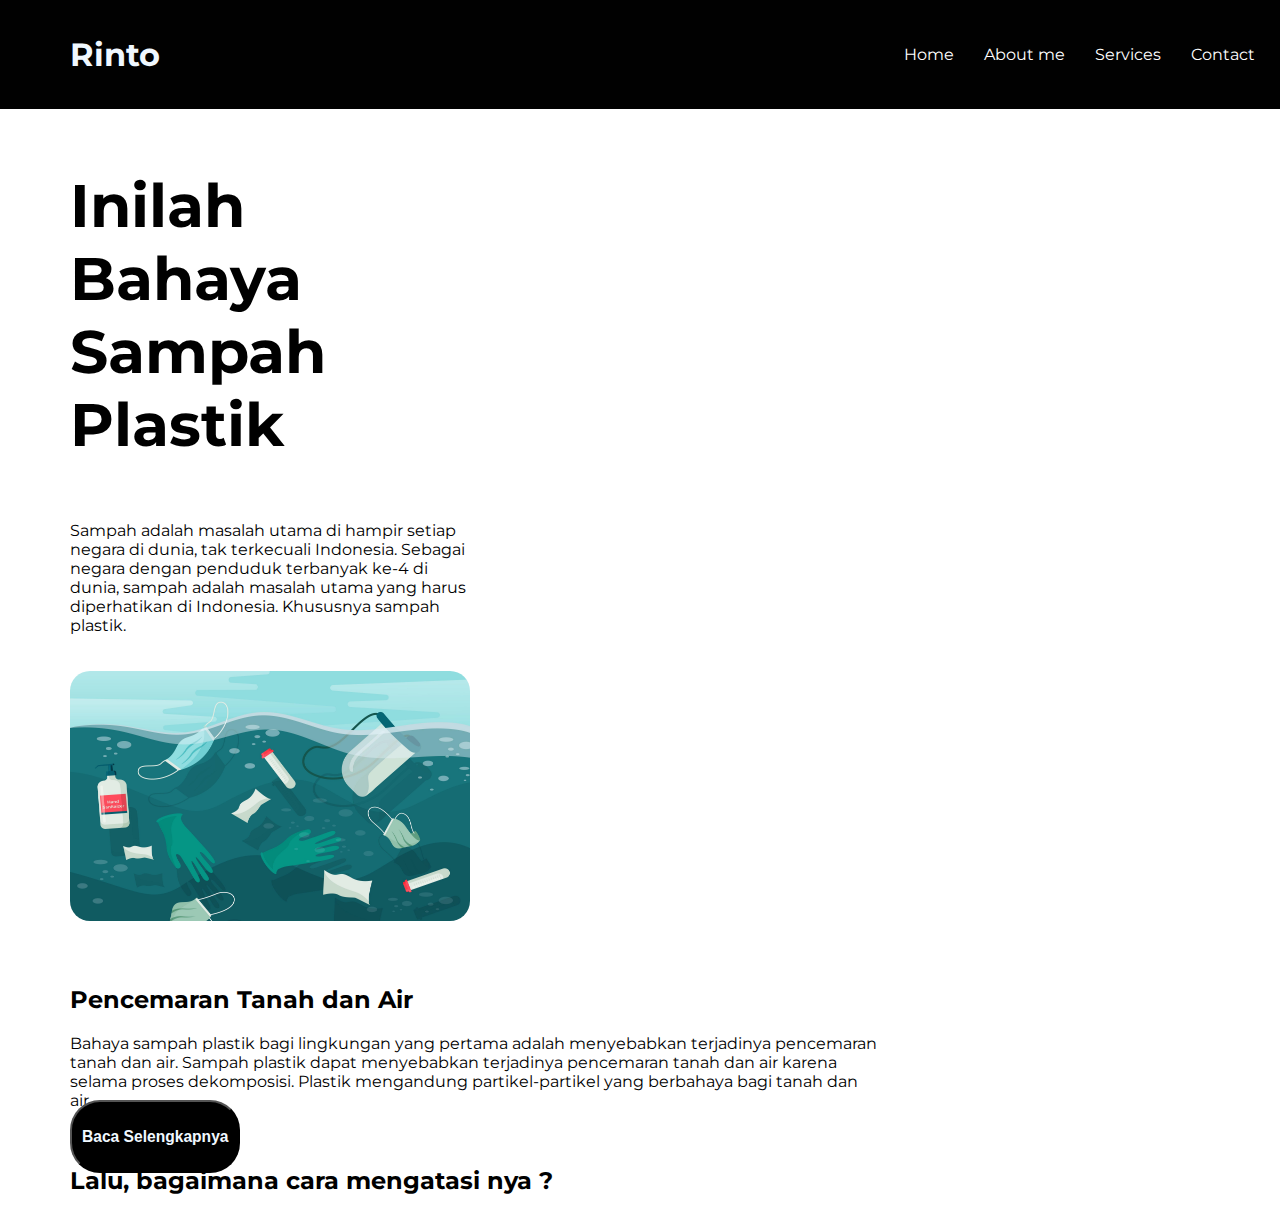
<file: index.html>
<!DOCTYPE html>
<html lang="en">
<head>
    <meta charset="UTF-8">
    <meta name="viewport" content="width=device-width, initial-scale=1.0">
    <link rel="stylesheet" href="style.css">
    <title>Landing Page</title>
</head>
<body>

    <header>
        <div class="logo">
            <h1>Rinto</h1>
        </div>
        <nav class="navbar">
            <a href="#home">Home</a>
            <a href="Test.html">About me</a>
            <a href="#services">Services</a>
            <a href="#contact">Contact</a>
        </nav>
    </header>

   <div class="judul">
         <h1>Inilah Bahaya Sampah Plastik</h1>
          <p>Sampah adalah masalah utama di hampir setiap negara di dunia, tak terkecuali Indonesia. Sebagai negara dengan penduduk terbanyak ke-4 di dunia, sampah adalah masalah utama yang harus diperhatikan di Indonesia. Khususnya sampah plastik.
    </div>


    
    <div class="gambar">
        <img src="4575614.jpg" width="400px" height="250px">
    </div>          
        

   
    
    <div class="BahayaP">
        <h2>
            Pencemaran Tanah dan Air
        </h2>
        <p>
            Bahaya sampah plastik bagi lingkungan yang pertama adalah menyebabkan terjadinya pencemaran tanah dan air. Sampah plastik dapat menyebabkan terjadinya pencemaran tanah dan air karena selama proses dekomposisi. Plastik mengandung partikel-partikel yang berbahaya bagi tanah dan air.



        </p>

    </div>
    <div class="cara">
        <h2>
            Lalu, bagaimana cara mengatasi nya ? 
        </h2>
        <a href="penanggulangan.html"> <button type="button" class="button"><h3>Baca Selengkapnya</h3></button>
        </a>       
    </div>

    
    
</body>
</html>
</file>
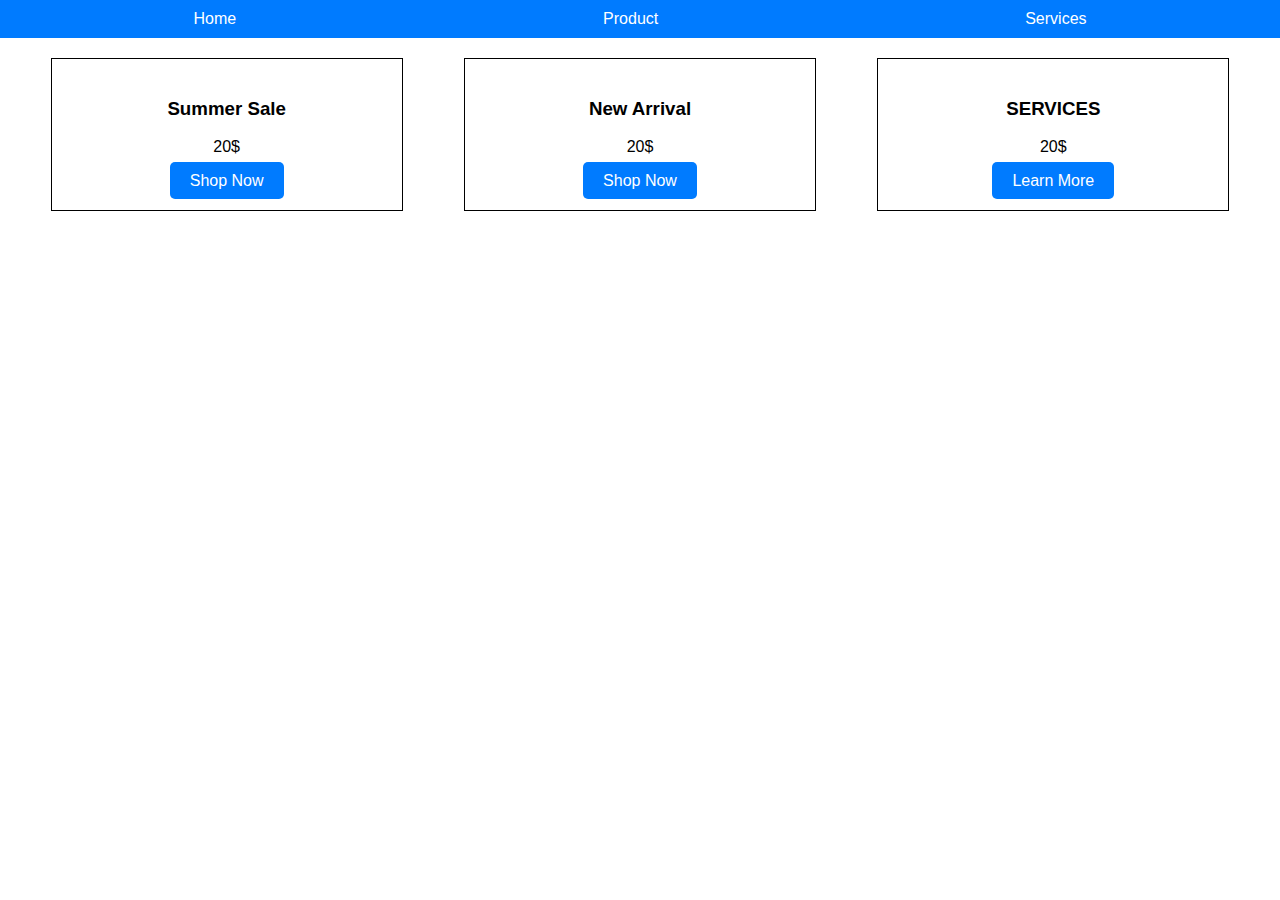
<file: blek.html>
<!DOCTYPE html>
<html lang="en">
<head>
    <meta charset="UTF-8">
    <meta name="viewport" content="width=device-width, initial-scale=1.0">
    <title>Document</title>
    <link rel="stylesheet" href="blek.css">
    <style> body { font-family: Arial, sans-serif; margin: 0; padding: 0; }</style>
</head>
<body>
    <div class="nav">
        <a href="#">Home</a>
        <a href="#">Product</a>
        <a href="#">Services</a>
    </div>
    
    <div class="content">
        <div class="box">
            <h3>Summer Sale</h3>
            <p>20$</p>
            <a href="#" class="button">Shop Now</a>
        </div>
    
        <div class="box">
            <h3>New Arrival</h3>
            <p>20$</p>
            <a href="#" class="button">Shop Now</a>
        </div>
    
        <div class="box">
            <h3>SERVICES</h3>
            <p>20$</p>
            <a href="#" class="button">Learn More</a>
        </div>
    </div>
</body>
</html>
</file>
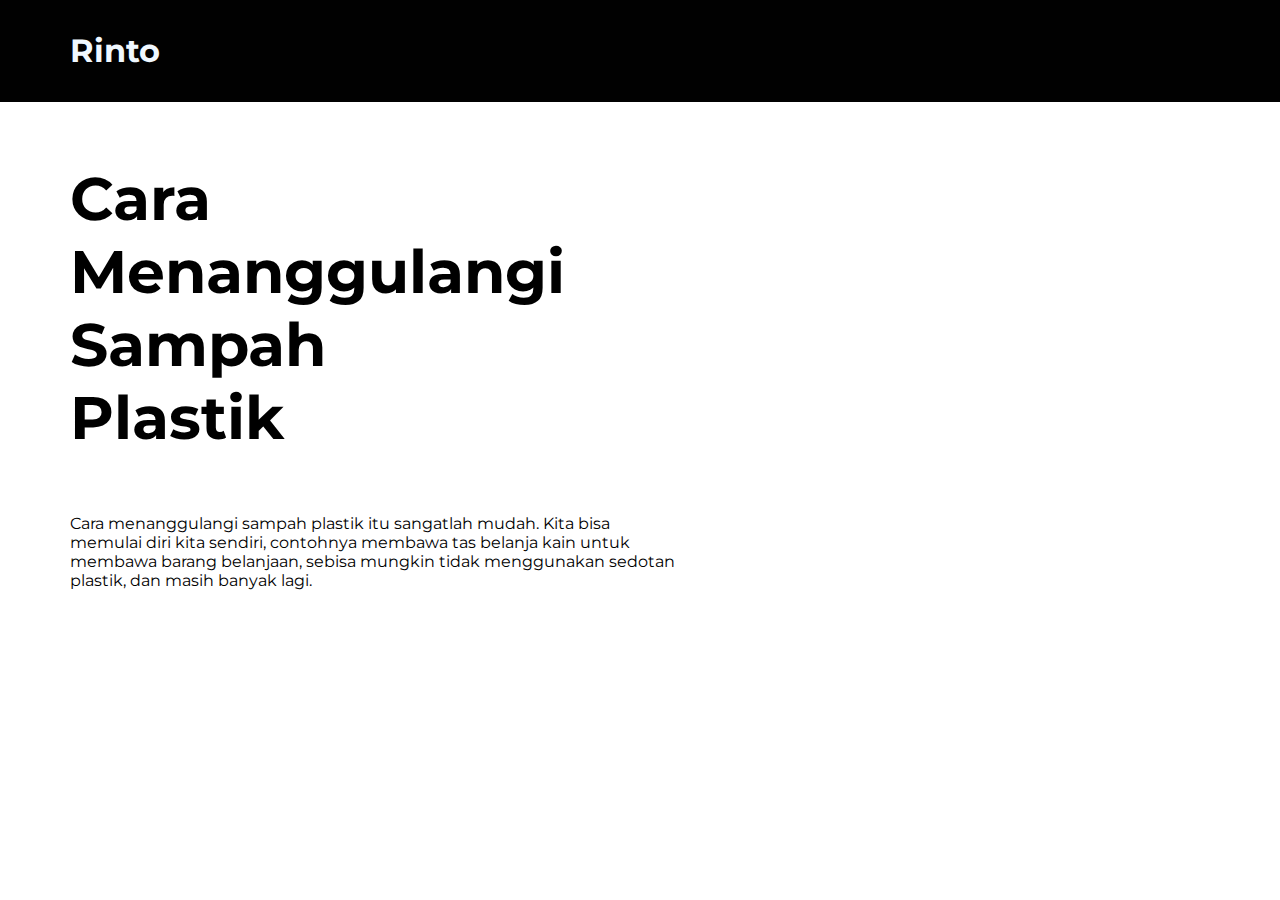
<file: penanggulangan.html>
<!DOCTYPE html>
<html lang="en">
<head>
    <meta charset="UTF-8">
    <meta name="viewport" content="width=device-width, initial-scale=1.0">
    <title>Cara Menanggulangi Polusi Sampah Plastik</title>
    <link rel="stylesheet" href="penanggulangan.css">
</head>
<body>
    <header>
        <div class="logo">
            <h1>Rinto</h1>
        </div>
       
        

    </header>
<div class="judul">
            <h1>Cara Menanggulangi Sampah Plastik</h1>
             <p>
                Cara menanggulangi sampah plastik itu sangatlah mudah. Kita bisa memulai diri kita sendiri, contohnya membawa tas belanja kain untuk membawa barang belanjaan, sebisa mungkin tidak menggunakan sedotan plastik, dan masih banyak lagi.
             </p>
       </div>
    
</body>
</html>
</file>
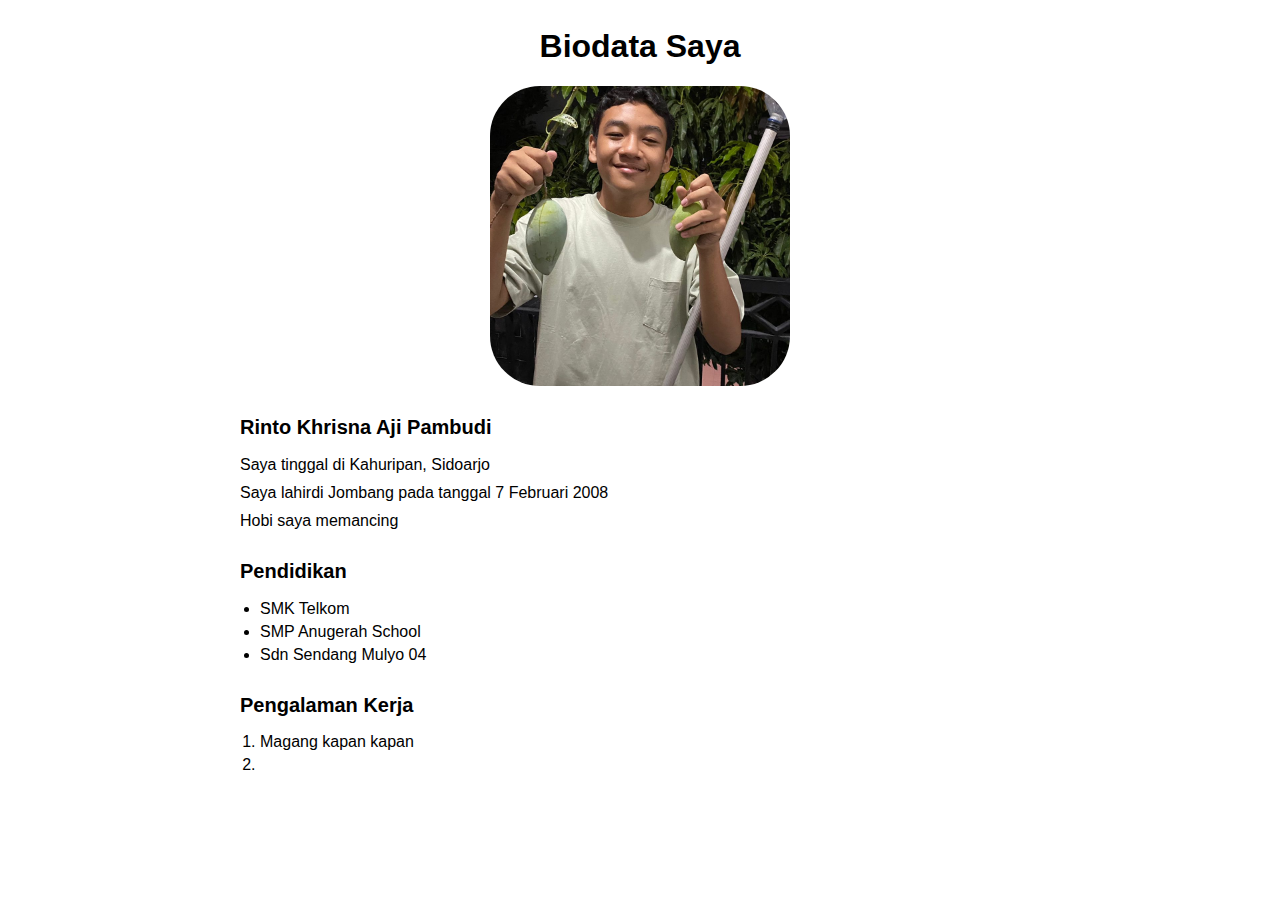
<file: Test.html>
<!DOCTYPE html>
<html lang="en">
<head>
    <meta charset="UTF-8">
    <meta name="viewport" content="width=device-width, initial-scale=1.0">
    <title>Hanya Sijawan</title>
    <link rel="stylesheet" type="text/css" href="Test.css">
</head>
<body>
    <div class="container">
        <h1>Biodata Saya</h1>
        <img src="Saya.jpg" alt="Sijawan">
        <div class="Info">
        <h2>Rinto Khrisna Aji Pambudi</h2>
        <p>Saya tinggal di Kahuripan, Sidoarjo</p>
        <p>Saya lahirdi Jombang pada tanggal 7 Februari 2008</p>
        <p>Hobi saya memancing</p>
        <h2>Pendidikan</h2>
        <ul>
            <li>SMK Telkom</li>
            <li>SMP Anugerah School</li>
            <li>Sdn Sendang Mulyo 04</li>
        </ul>
        <h2>Pengalaman Kerja</h2>
        <ol>
            <li>Magang kapan kapan</li>
            <li></li>
        </ol>
    </div>

    
</body>
</html>
</file>
<file: style.css>
@import url('https://fonts.googleapis.com/css2?family=Montserrat:wght@400;700&display=swap');
body {
     font-family:'Montserrat';
    margin: 0;
    padding: 0;
}

header {
   
    display: flex;
    justify-content: space-between;
    align-items: center;
    background-color: #010101;
    padding: 10px;
}

.logo h1 {
    color: aliceblue;
    margin-left: 60px;
}

.navbar {
    display: flex;
}

.navbar a {
    color: white;
    text-decoration: none;
    padding: 35px 15px;
    
}

.judul h1{
    padding: 20px;
    margin-left: 50px;
    font-size: 60px;
    margin-right: 800px;

}
.judul p{
    margin-right: 800px;
    margin-left: 70px;
 


}
.gambar img {
    padding: 20px;
    margin-left: 50px;
    border-radius: 40px;

}

    .BahayaP{
    padding: 20px;
    padding-right: 400px;
    margin-left: 50px;
}


    

.cara{
    margin-left: 70px;
}

.button{
    background-color: #000000;
    color: aliceblue;
    position: absolute;
    top: 50%;
    padding: 10px;
    margin-top: 650px;
    border-radius: 30px;
}
</file>
<file: blek.css>
.header {
    background-color: #f8f9fa;
    padding: 20px;
    text-align: center;
}

.nav {
    display: flex;
    justify-content: space-around;
    background-color: #007bff;
    padding: 10px;
}

.nav a {
    color: white;
    text-decoration: none;
}

.content {
    display: flex;
    justify-content: space-around;
    padding: 20px;
}

.box {
    border: 1px solid #000;
    padding: 20px;
    text-align: center;
    width: 25%;
}

.button {
    background-color: #007bff;
    color: white;
    padding: 10px 20px;
    text-decoration: none;
    border-radius: 5px;
}

@media (max-width: 768px) {
    .content {
        flex-direction: column;
    }

    .box {
        width: 100%;
    }
}
</file>
<file: penanggulangan.css>
@import url('https://fonts.googleapis.com/css2?family=Montserrat:wght@400;700&display=swap');
body{
    font-family: 'Montserrat';
    padding: 0;
    margin: 0;
}

header {
   
    display: flex;
    justify-content: space-between;
    align-items: center;
    background-color: #010101;
    padding: 10px;
}

.logo h1 {
    color: aliceblue;
    margin-left: 60px;
}

.judul h1{
    padding: 20px;
    margin-left: 50px;
    font-size: 60px;
    margin-right: 800px;

}
.judul p{
    margin-right: 600px;
    margin-left: 70px;
}
</file>
<file: Test.css>
.container {
    max-width: 800px;
    margin: auto;
    padding: 20px;
    font-family: Arial, sans-serif;
  }
  
  h1 {
    text-align: center;
    margin-top: 0;
  }
  
  img {
    object-fit: cover;
    display: block;
    margin: auto;
    width: 300px;
    height: 300px;
    border-radius: 50px;
  }
  
  .info { margin-top: 20px;
  }
  
  h2 {
    font-size: 20px;
    margin-top: 30px;
  }
  
  p {
    margin: 10px 0;
  }
  
  ul,
  ol {
    margin: 0;
    padding: 0 0 0 20px;
  }
  
  li {
    margin: 5px 0;
  }
</file>
